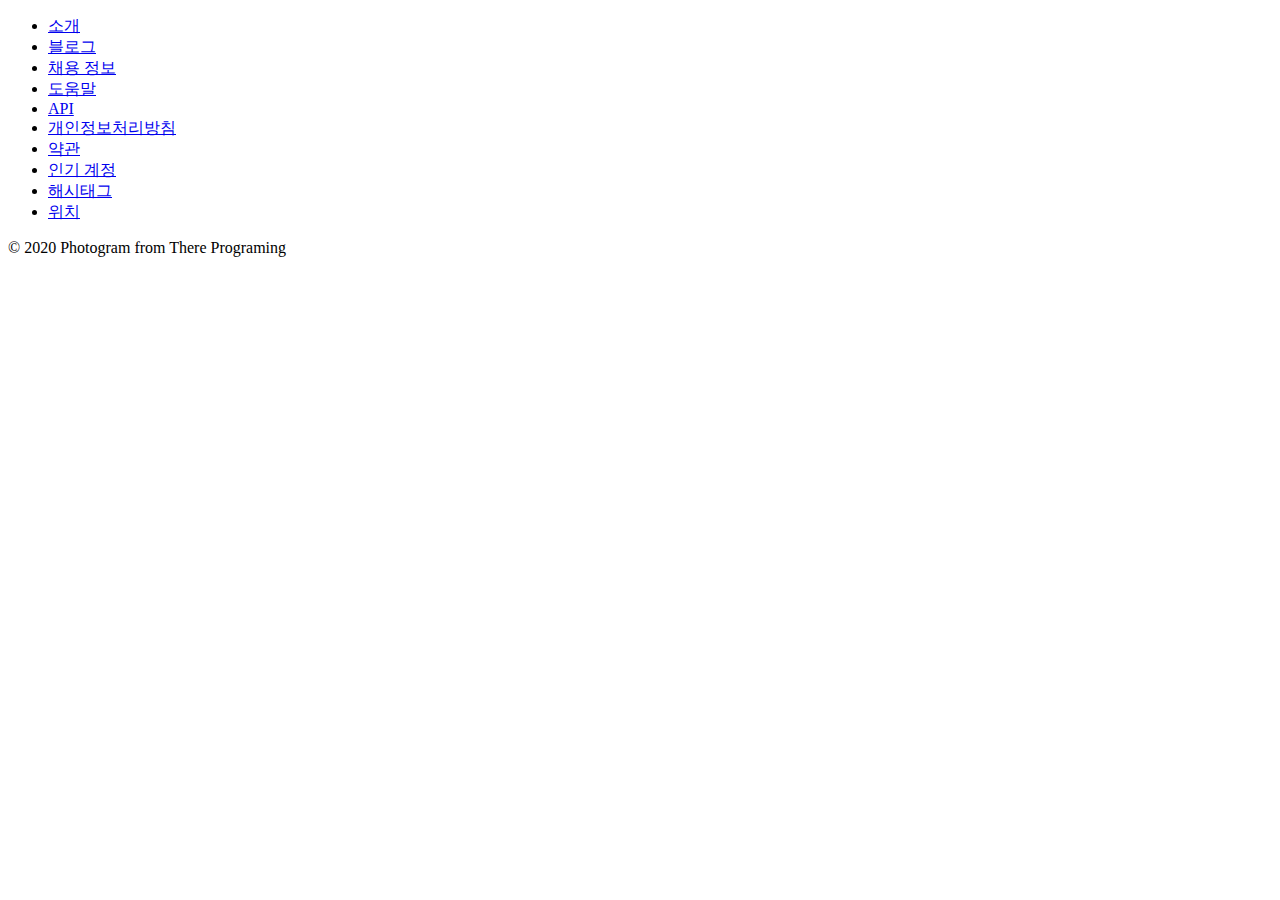
<file: src/main/resources/templates/layout/footer.html>
<!DOCTYPE html>
<body xmlns:th="http://www.thymeleaf.org">

<footer th:fragment="fragment-footer">
	<div class="container">
		<ul>
			<li><a href="#a">소개</a></li>
			<li><a href="#a">블로그</a></li>
			<li><a href="#a">채용 정보</a></li>
			<li><a href="#a">도움말</a></li>
			<li><a href="#a">API</a></li>
			<li><a href="#a">개인정보처리방침</a></li>
			<li><a href="#a">약관</a></li>
			<li><a href="#a">인기 계정</a></li>
			<li><a href="#a">해시태그</a></li>
			<li><a href="#a">위치</a></li>
		</ul>
		<div class="copy">
			<p>© 2020 Photogram from There Programing</p>
		</div>
	</div>
</footer>
</body>
</html>
</file>
